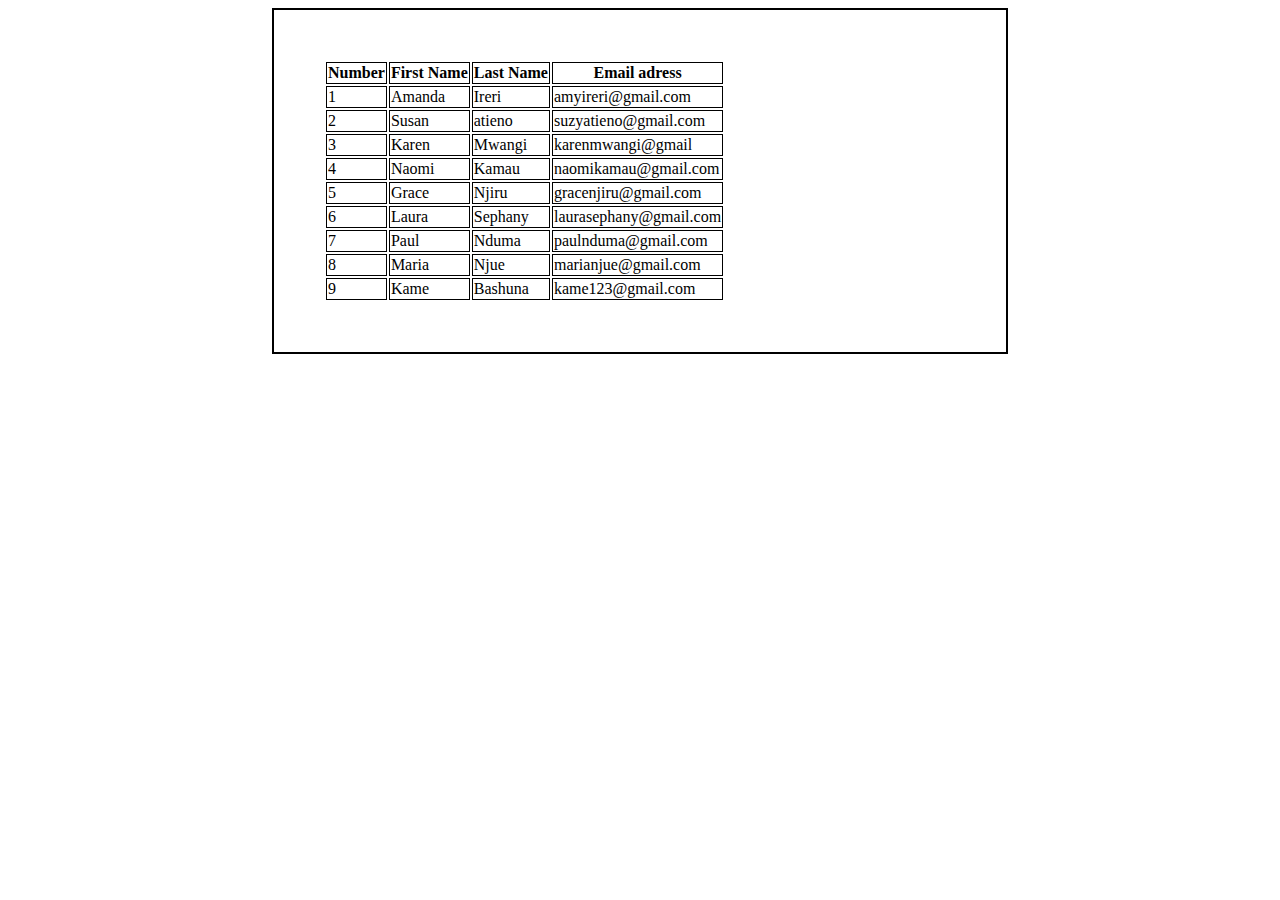
<file: tables.html>
<!DOCTYPE html>
<html lang="en">
<head>
    <meta charset="UTF-8">
    <meta name="viewport" content="width=device-width, initial-scale=1.0">
    <title>tables</title>   
    <link rel="stylesheet" href="style.css">
</head>
<div id="container3">
      <table>
        <tr>
            <th>Number</th>
            <th>First Name</th>
            <th>Last Name</th>
            <th>Email adress</th>
        </tr>
        <tr>
            <td>1</td>
            <td>Amanda</td>
            <td>Ireri</td>
            <td>amyireri@gmail.com</td>
        </tr>
        <tr>
            <td>2</td>
            <td>Susan</td>
            <td>atieno</td>
            <td>suzyatieno@gmail.com</td>
        </tr>
        <tr>
            <td>3</td>
            <td>Karen</td>
            <td>Mwangi</td>
            <td>karenmwangi@gmail</td>
        </tr>
        <tr>
            <td>4</td>
            <td>Naomi</td>
            <td>Kamau</td>
            <td>naomikamau@gmail.com</td>
        </tr>
        <tr>
            <td>5</td>
            <td>Grace</td>
            <td>Njiru</td>
            <td>gracenjiru@gmail.com</td>
        </tr>
        <tr>
            <td>6</td>
            <td>Laura</td>
            <td>Sephany</td>
            <td>laurasephany@gmail.com</td>
        </tr>
        <tr>
            <td>7</td>
            <td>Paul</td>
            <td>Nduma</td>
            <td>paulnduma@gmail.com</td>
        </tr>
        <tr>
            <td>8</td>
            <td>Maria</td>
            <td>Njue</td>
            <td>marianjue@gmail.com</td>
        </tr>
        <tr>
            <td>9</td>
            <td>Kame</td>
            <td>Bashuna</td>
            <td>kame123@gmail.com</td>
        </tr>

    </table>
</div>
</html>
</file>
<file: style.css>
#container{
    border: solid 2px black;
    width: 50%;
    margin: 0 auto;
    padding: 50px;
}
.Input{
    border: solid 2px;
    width: 50%;
    padding: 14px 12px;
}
#container2{
    border: solid 2px black;
    width: 50%;
    margin: 0 auto;
    padding: 50px;
}
.input2{
    border: solid 2px;
    width: 50%;
    padding: 14px 12px;
}
button{
    padding: 14px 12px;
    background-color: peru;
    color: white;
    width: 50%;
}
#container3{
    border: solid 2px black;
    width: 50%;
    margin: 0 auto;
    padding: 50px;
}
th,td{
    border: solid 1px;
}
.image{
    height: 15%;
    width: 10%;
}
.image2{
    height: 15%;
    width: 10%;
}
</file>
